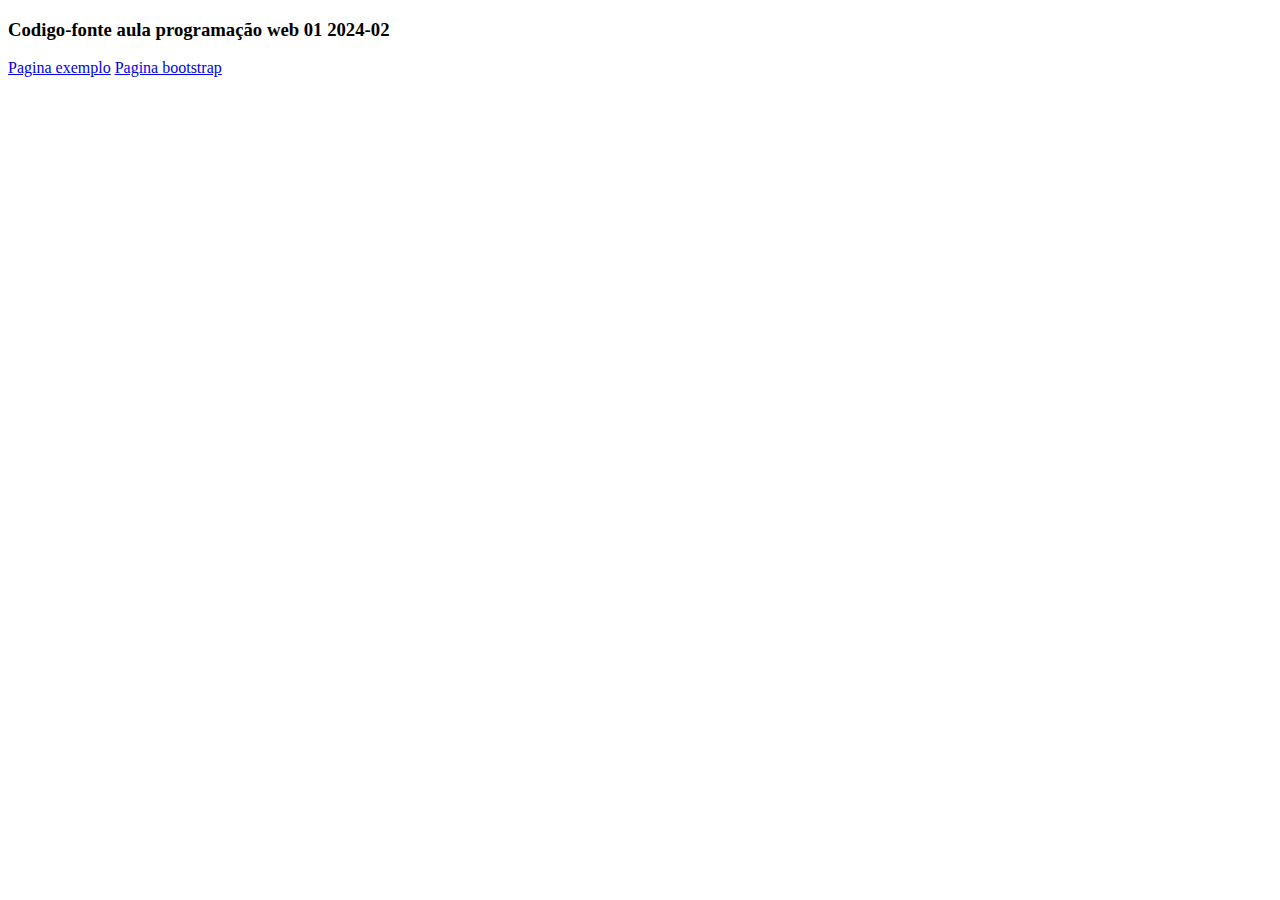
<file: pweb1_2024_2/index.html>
<!DOCTYPE html>
<html lang="en">
<head>
    <meta charset="UTF-8">
    <meta http-equiv="X-UA-Compatible" content="IE=edge">
    <meta name="viewport" content="width=device-width, initial-scale=1.0">
    <title>Document</title>
</head>
<body>
    <h3>Codigo-fonte aula programação web 01 2024-02</h3>
    <a href="exemplos_html_css/index.html">Pagina exemplo</a>
    <a href="bootstrap/index.html">Pagina bootstrap</a>
</body>
</html>
</file>
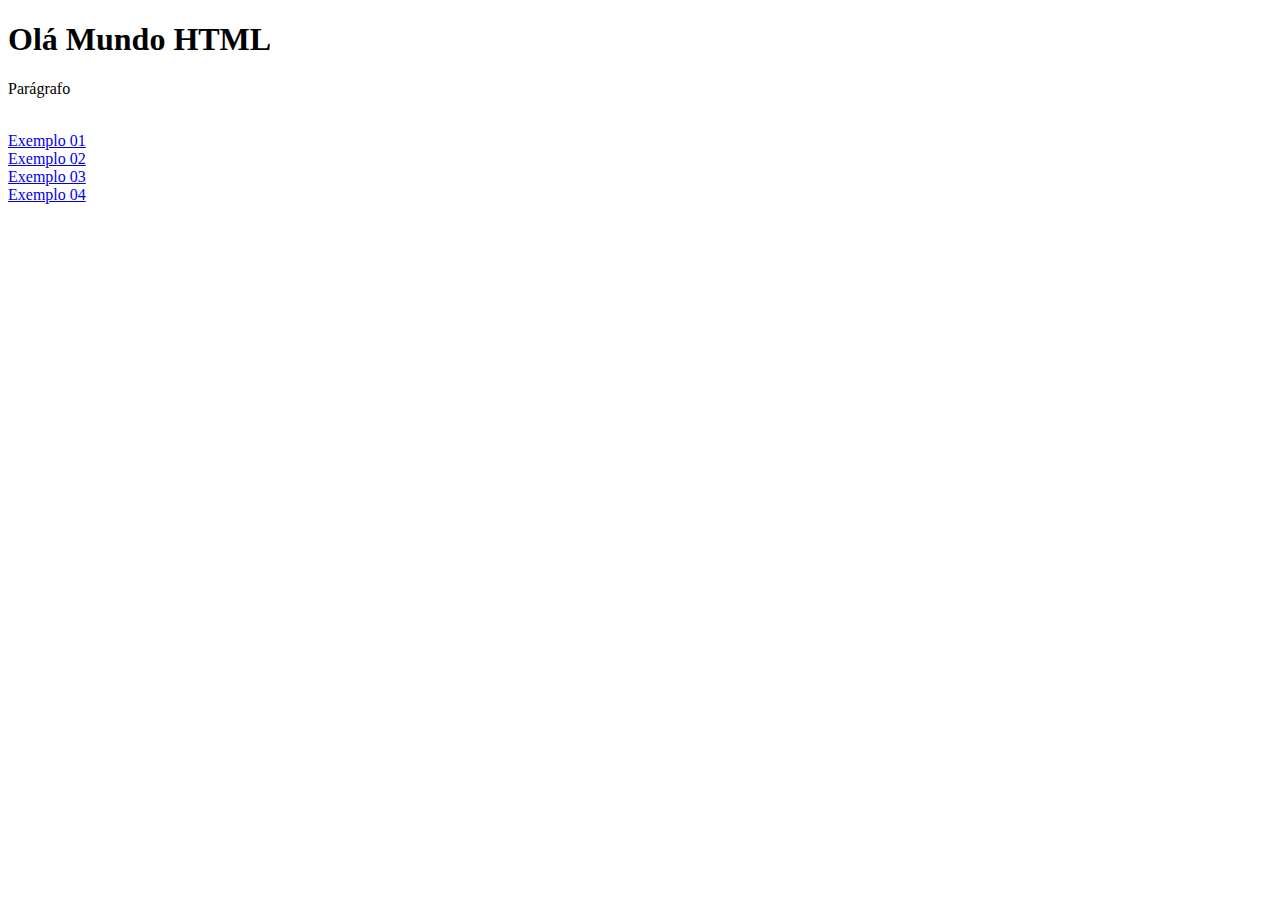
<file: pweb1_2024_2/exemplos_html_css/index.html>
<!DOCTYPE html>
<html lang="en">
<head>
    <meta charset="UTF-8">
    <meta http-equiv="X-UA-Compatible" content="IE=edge">
    <meta name="viewport" content="width=device-width, initial-scale=1.0">
    <title>Document</title>
</head>
<body>
    <h1>Olá Mundo HTML</h1>
    <p>Parágrafo</p>
            
          <br>
          <a href="exemplo01.html"> Exemplo 01 </a><br>
          <a href="exemplo02.html"> Exemplo 02 </a><br>
          <a href="exemplo03.html"> Exemplo 03 </a><br>
          <a href="ex04.html"> Exemplo 04</a><br>


    </body>

</html>
</file>
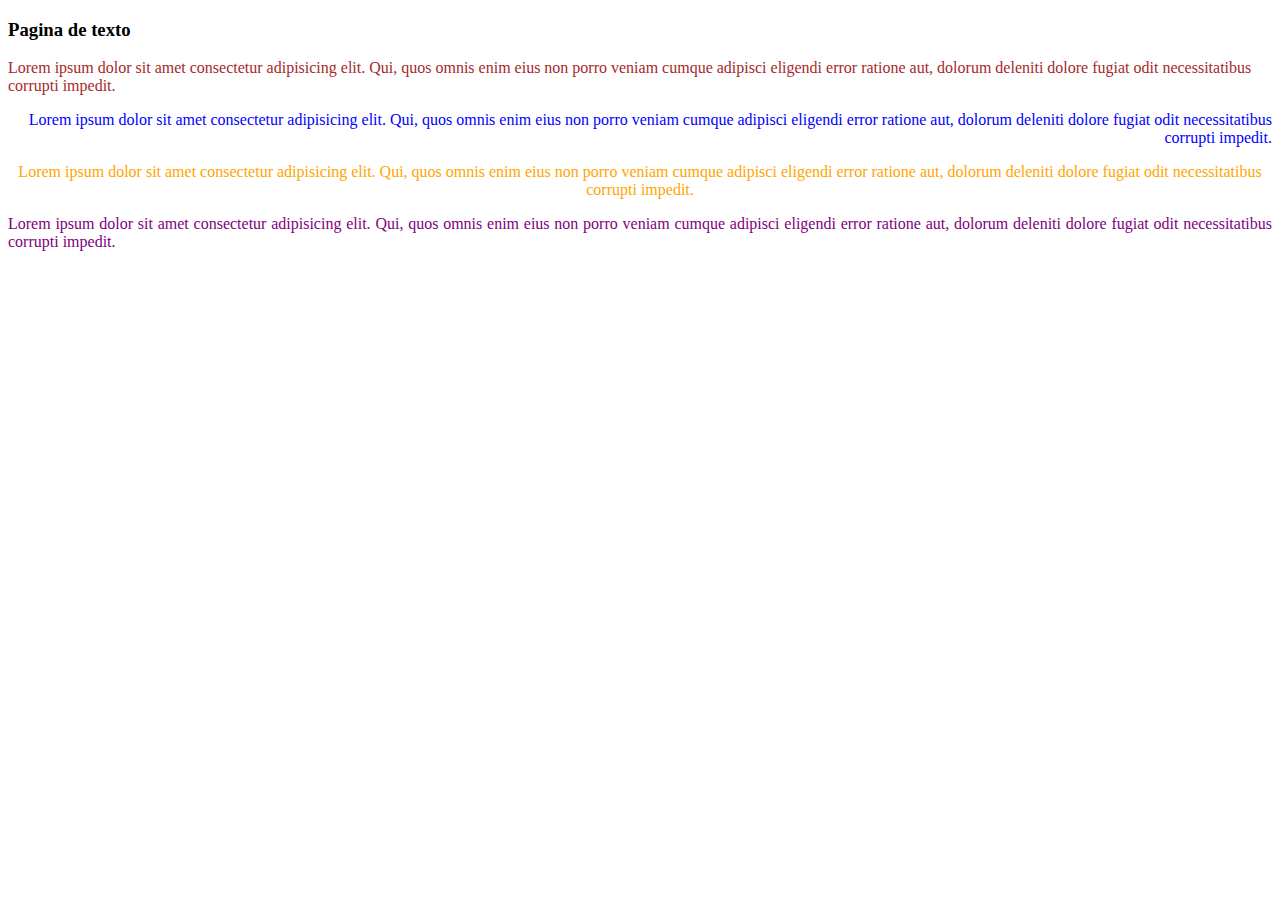
<file: pweb1_2024_2/exemplo02.html>
<!DOCTYPE html>
<html lang="en">
<head>
    <meta charset="UTF-8">
    <meta http-equiv="X-UA-Compatible" content="IE=edge">
    <meta name="viewport" content="width=device-width, initial-scale=1.0">
    <title>Document</title>
    <style>
        .esquerda{
            text-align: left;
            color: brown
        }
        .direita{
            text-align: right;
            color: blue;
        }
        .centro{
            text-align: center;
            color: orange;
        }
        .justificado{
            text-align: justify;
            color: purple;
        }


    </style>

</head>
<body>
    <h3>Pagina de texto</h3>

    <p class="esquerda">Lorem ipsum dolor sit amet consectetur adipisicing elit. Qui, quos omnis enim eius non porro veniam cumque adipisci eligendi error ratione aut, dolorum deleniti dolore fugiat odit necessitatibus corrupti impedit.</p>
    <p class="direita">Lorem ipsum dolor sit amet consectetur adipisicing elit. Qui, quos omnis enim eius non porro veniam cumque adipisci eligendi error ratione aut, dolorum deleniti dolore fugiat odit necessitatibus corrupti impedit.</p>
    <p class="centro">Lorem ipsum dolor sit amet consectetur adipisicing elit. Qui, quos omnis enim eius non porro veniam cumque adipisci eligendi error ratione aut, dolorum deleniti dolore fugiat odit necessitatibus corrupti impedit.</p>
    <p class="justificado">Lorem ipsum dolor sit amet consectetur adipisicing elit. Qui, quos omnis enim eius non porro veniam cumque adipisci eligendi error ratione aut, dolorum deleniti dolore fugiat odit necessitatibus corrupti impedit.</p>





</body>
</html>
</file>
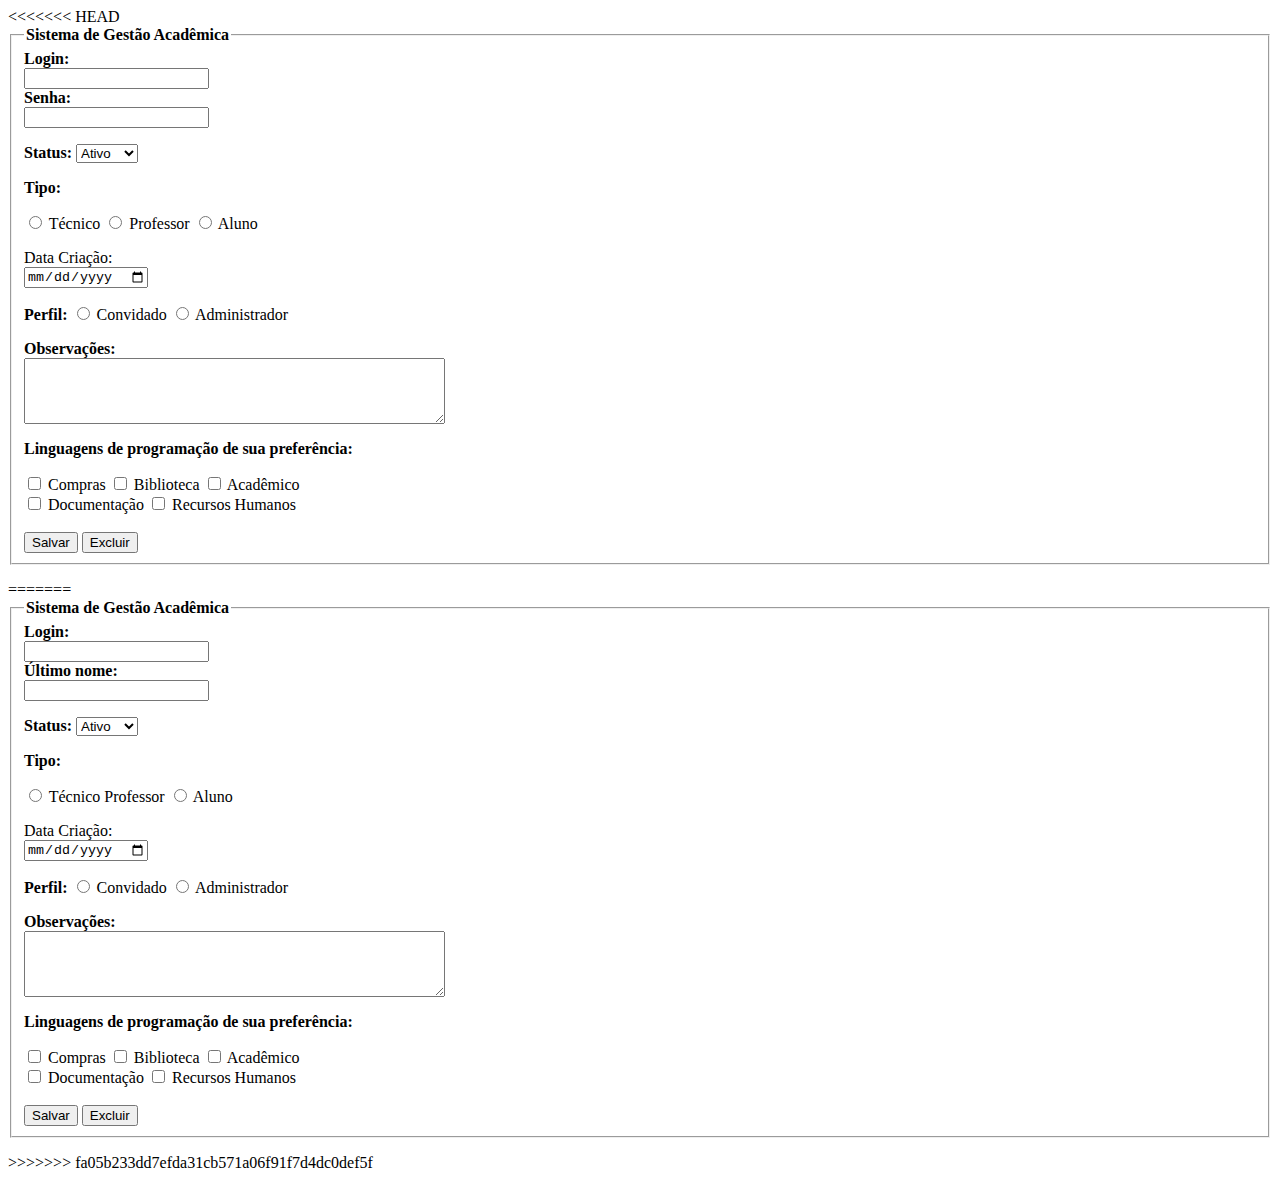
<file: pweb1_2024_2/exercicio02.html>
<<<<<<< HEAD
<!DOCTYPE html>
<html lang="en">

<head>
    <meta charset="UTF-8">
    <meta http-equiv="X-UA-Compatible" content="IE=edge">
    <meta name="viewport" content="width=device-width, initial-scale=1.0">
    <title>Formulário</title>

    <script>
        function salvar(event) {
            const login = document.getElementById('plogin').value;
            const senha = document.getElementById('psenha').value;
            const status = document.getElementById('status').value;
            const tipo = document.querySelector('input[name="tipo"]:checked').value;
            const data = document.getElementById('data').value;
            const perfil = document.querySelector('input[name="perfil"]:checked').value;
            const observacoes = document.getElementById('obs').value;
            const modulos = Array.from(document.querySelectorAll('input[type="checkbox"]:checked'))
            .map(checkbox => checkbox.value)
            .join(', ');

            alert(`Login: ${login}\nSenha: ${senha}\nStatus: ${status}\nTipo: ${tipo}\nData de Criação: ${data}\nPerfil: ${perfil} \nObservações: ${observacoes}\nMódulos: ${modulos}`);
        }

        function excluir() {
            alert("Excluído com sucesso!");
        }
    </script>   
</head>
<body>
    <form>
        <fieldset>
            <legend><strong>Sistema de Gestão Acadêmica</strong></legend>
        
        <strong><label for="plogin">Login:</label></strong><br>
        <input type="text" id="plogin" name="plogin"><br>
        <strong><label for="psenha">Senha:</label></strong><br>
        <input type="text" id="psenha" name="psenha">
    
        <p></p>
        <strong><label for="turno">Status:</label></strong>
        <select name="status" id="status">
        <option value="ativo">Ativo</option>
        <option value="inativo">Inativo</option>
        </select>
        
        
        <p><strong>Tipo:</strong></p>
        <input type="radio" id="tipo" name="fav_language" value="Técnico">
        <label for="Técnico">Técnico</label>
        <input type="radio" id="tipo" name="fav_language" value="professor">
        <label for="professor">Professor</label>
        <input type="radio" id="tipo" name="fav_language" value="aluno">
        <label for="aluno">Aluno</label>

        <p></p>
        <label for="data">Data Criação:</label>
        <br>
        <input type="date" id="data" name="data" class="large-input">

        <p></p>
        <strong>Perfil:</strong>
        <input type="radio" id="perfil" name="fav_language" value="convidado">
        <label for="convidado">Convidado</label>
        <input type="radio" id="perfil" name="fav_language" value="administrador">
        <label for="administrador">Administrador</label><br>

        <p></p>
       <strong><label for="observacoes">Observações:</label></strong> <br>
        <textarea id="obs" name="observacoes" rows="4" cols="50" class="large-input"></textarea>
        
        
        
        <p><strong>Linguagens de programação de sua preferência:</strong></p>
        <input type="checkbox" id="compras" name="compras" value="m1">
        <label for="compras">Compras</label>
        
        <input type="checkbox" id="biblioteca" name="biblioteca" value="m2">
        <label for="biblioteca">Biblioteca</label>
        
        <input type="checkbox" id="acadêmico" name="acadêmico" value="m3">
        <label for="acadêmico">Acadêmico</label><br>
        
        <input type="checkbox" id="documentacao" name="documentacao" value="m1">
        <label for="documentacao">Documentação</label>
        
        <input type="checkbox" id="rechumanos" name="rechumanos" value="m2">
        <label for="rechumanos">Recursos Humanos</label><br>
        

        
        
       
        <br>
        <button onclick="salvar()">Salvar</button>
        <button onclick="excluir()">Excluir</button>
    </fieldset>
    
    </form>    

</body>
=======
<!DOCTYPE html>
<html lang="en">

<head>
    <meta charset="UTF-8">
    <meta http-equiv="X-UA-Compatible" content="IE=edge">
    <meta name="viewport" content="width=device-width, initial-scale=1.0">
    <title>Formulário</title>

    <script>
        function salvar() {
            alert("Salvo com sucesso!");
            return false;
        }

        function excluir() {
            alert("Excluído com sucesso!");
        }
    </script>   
</head>
<body>
    <form>
        <fieldset>
            <legend><strong>Sistema de Gestão Acadêmica</strong></legend>
        
        <strong><label for=“plogin">Login:</label></strong><br>
        <input type="text" id="plogin" name="plogin"><br>
        <strong><label for=“psenha">Último nome:</label></strong><br>
        <input type="text" id="psenha" name="psenha">
    
        <p></p>
        <strong><label for="turno">Status:</label></strong>
        <select name="status" id="status">
        <option value="ativo">Ativo</option>
        <option value="inativo">Inativo</option>
        </select>
        
        
        <p><strong>Tipo:</strong></p>
        <input type="radio" id="Técnico" name="fav_language" value="Técnico">
        <label for="Técnico">Técnico</label
        <input type="radio" id="professor" name="fav_language" value="professor">
        <label for="professor">Professor</label>
        <input type="radio" id="aluno" name="fav_language" value="aluno">
        <label for="aluno">Aluno</label>

        <p></p>
        <label for="data">Data Criação:</label>
        <br>
        <input type="date" id="data" name="data" class="large-input">

        <p></p>
        <strong>Perfil:</strong>
        <input type="radio" id="convidado" name="fav_language" value="convidado">
        <label for="convidado">Convidado</label>
        <input type="radio" id="administrador" name="fav_language" value="administrador">
        <label for="administrador">Administrador</label><br>

        <p></p>
       <strong><label for="observacoes">Observações:</label></strong> <br>
        <textarea id="observacoes" name="observacoes" rows="4" cols="50" class="large-input"></textarea>
        
        
        
        <p><strong>Linguagens de programação de sua preferência:</strong></p>
        <input type="checkbox" id="compras" name="compras" value="m1">
        <label for="compras">Compras</label>
        
        <input type="checkbox" id="biblioteca" name="biblioteca" value="m2">
        <label for="biblioteca">Biblioteca</label>
        
        <input type="checkbox" id="acadêmico" name="acadêmico" value="m3">
        <label for="acadêmico">Acadêmico</label><br>
        
        <input type="checkbox" id="documentacao" name="documentacao" value="m1">
        <label for="documentacao">Documentação</label>
        
        <input type="checkbox" id="rechumanos" name="rechumanos" value="m2">
        <label for="rechumanos">Recursos Humanos</label><br>
        

        
             
       
        <br>
        <button onclick="salvar">Salvar</button>
        <button onclick="excluir">Excluir</button>
    </fieldset>
    
    </form>    
</body>
>>>>>>> fa05b233dd7efda31cb571a06f91f7d4dc0def5f
</html>
</file>
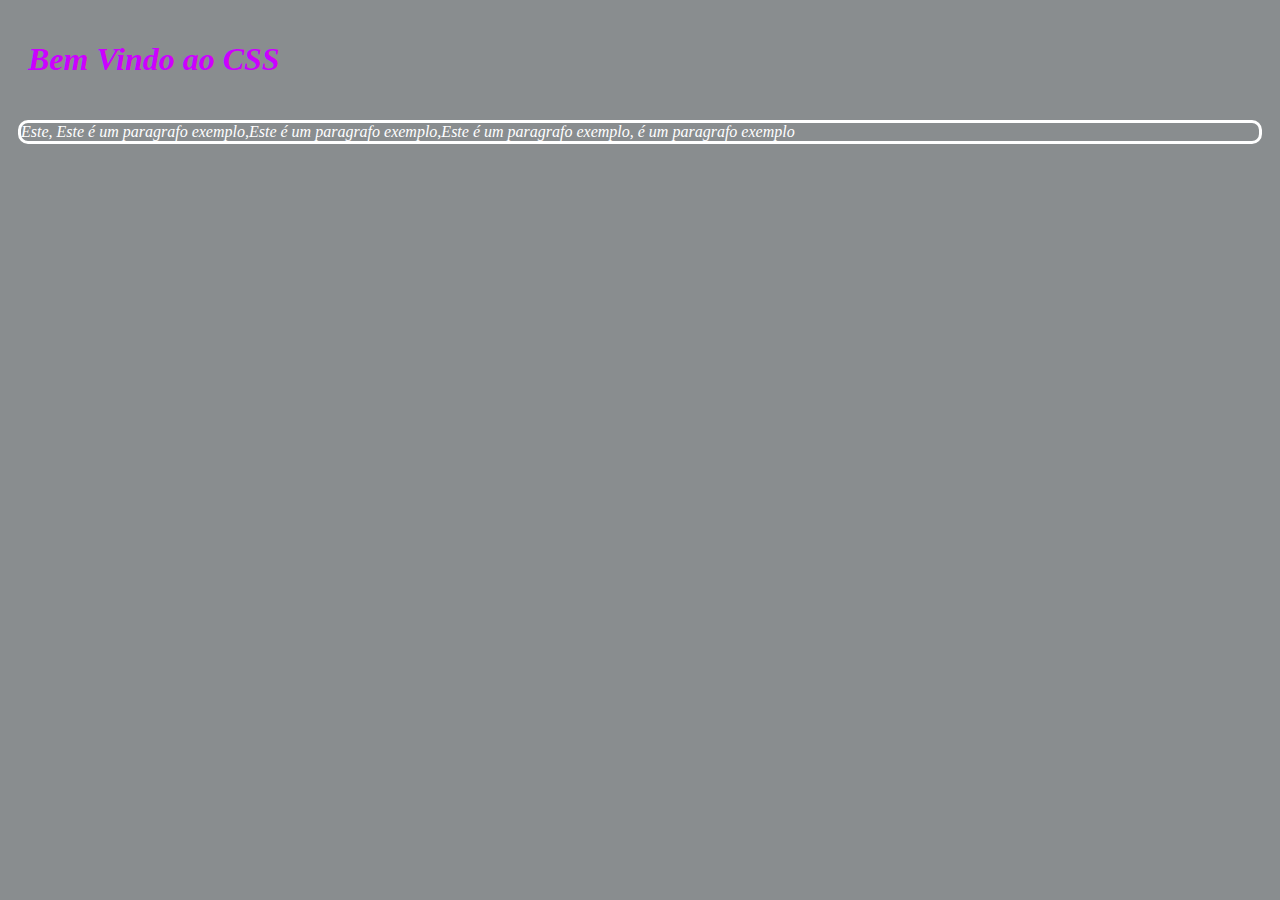
<file: pweb1_2024_2/exemplos_html_css/ex04.html>
<!DOCTYPE html>
<html lang="en">
<head>
    <meta charset="UTF-8">
    <meta http-equiv="X-UA-Compatible" content="IE=edge">
    <meta name="viewport" content="width=device-width, initial-scale=1.0">
    <title>Document</title>
    <link rel="stylesheet" href="style_ex04.css">
</head>
<body>
    <h1>Bem Vindo ao CSS</h1>
    <p>Este, Este é um paragrafo exemplo,Este é um paragrafo exemplo,Este é um paragrafo exemplo, é um paragrafo exemplo</p>
</body>
</html>
</file>
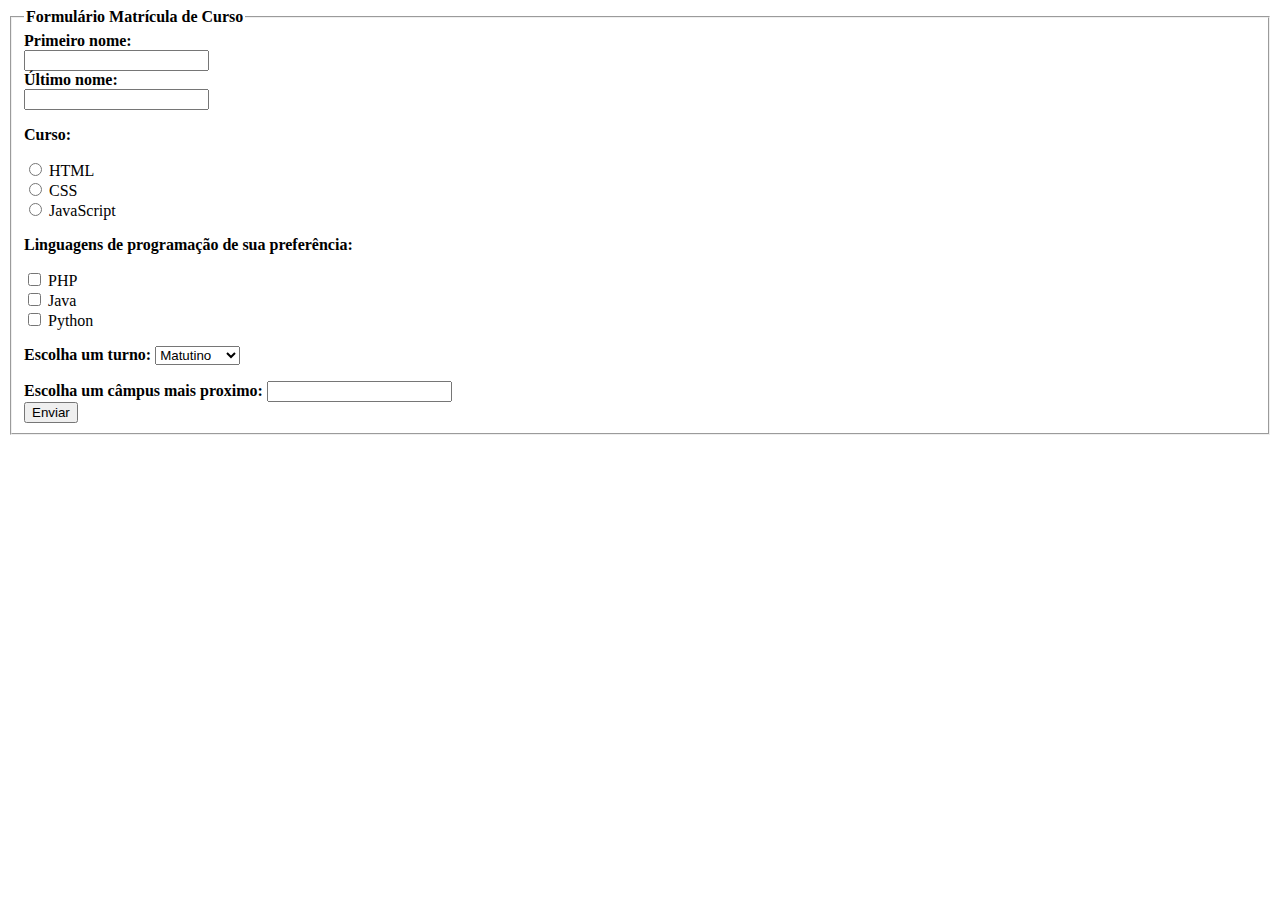
<file: pweb1_2024_2/exemplos_html_css/ex_pratico.html>
<!DOCTYPE html>
<html lang="en">

<head>
    <meta charset="UTF-8">
    <meta http-equiv="X-UA-Compatible" content="IE=edge">
    <meta name="viewport" content="width=device-width, initial-scale=1.0">
    <title>Formulário</title>
</head>
<body>
    <form>
        <fieldset>
            <legend><strong>Formulário Matrícula de Curso</strong></legend>
        
        <strong><label for=“pnome">Primeiro nome:</label></strong><br>
        <input type="text" id="pnome" name="pnome"><br>
        <strong><label for=“unome">Último nome:</label></strong><br>
        <input type="text" id="unome" name="unome">
    

        <p><strong>Curso:</strong></p>
        <input type="radio" id="html" name="fav_language" value="HTML">
        <label for="html">HTML</label><br>
        <input type="radio" id="css" name="fav_language" value="CSS">
        <label for="css">CSS</label><br>
        <input type="radio" id="javascript" name="fav_language" value="JavaScript">
        <label for="javascript">JavaScript</label>

        <p><strong>Linguagens de programação de sua preferência:</strong></p>
        <input type="checkbox" id="materia1" name="materia1" value="m1">
        <label for="materia1">PHP</label><br>
        <input type="checkbox" id="materia2" name="materia2" value="m2">
        <label for="materia2">Java</label><br>
        <input type="checkbox" id="materia3" name="materia3" value="m3">
        <label for="materia3">Python</label>

        <p></p>
        <strong><label for="turno">Escolha um turno:</label></strong>
        <select name="turno" id="turno">
        <option value="Matutino">Matutino</option>
        <option value="vespertino">Vespertino</option>
        <option value="noturno">Noturno</option>
        </select>
        
        <p></p>
        <strong><label for="campus"> Escolha um câmpus mais proximo:</label></strong>
        <input list="escolas" name="campus" id="campus">
        <datalist id="escolas">
        <option value="Chapecó">
        <option value="Xanxerê">
        <option value="Joinvile">
        <option value="Florianópolis">
        <option value="São Miguel do Oeste">
        </datalist>
        <br>
        <button onclick="qualquercoisa">Enviar</button>
    </fieldset>
    
    </form>    
</body>
</html>
</file>
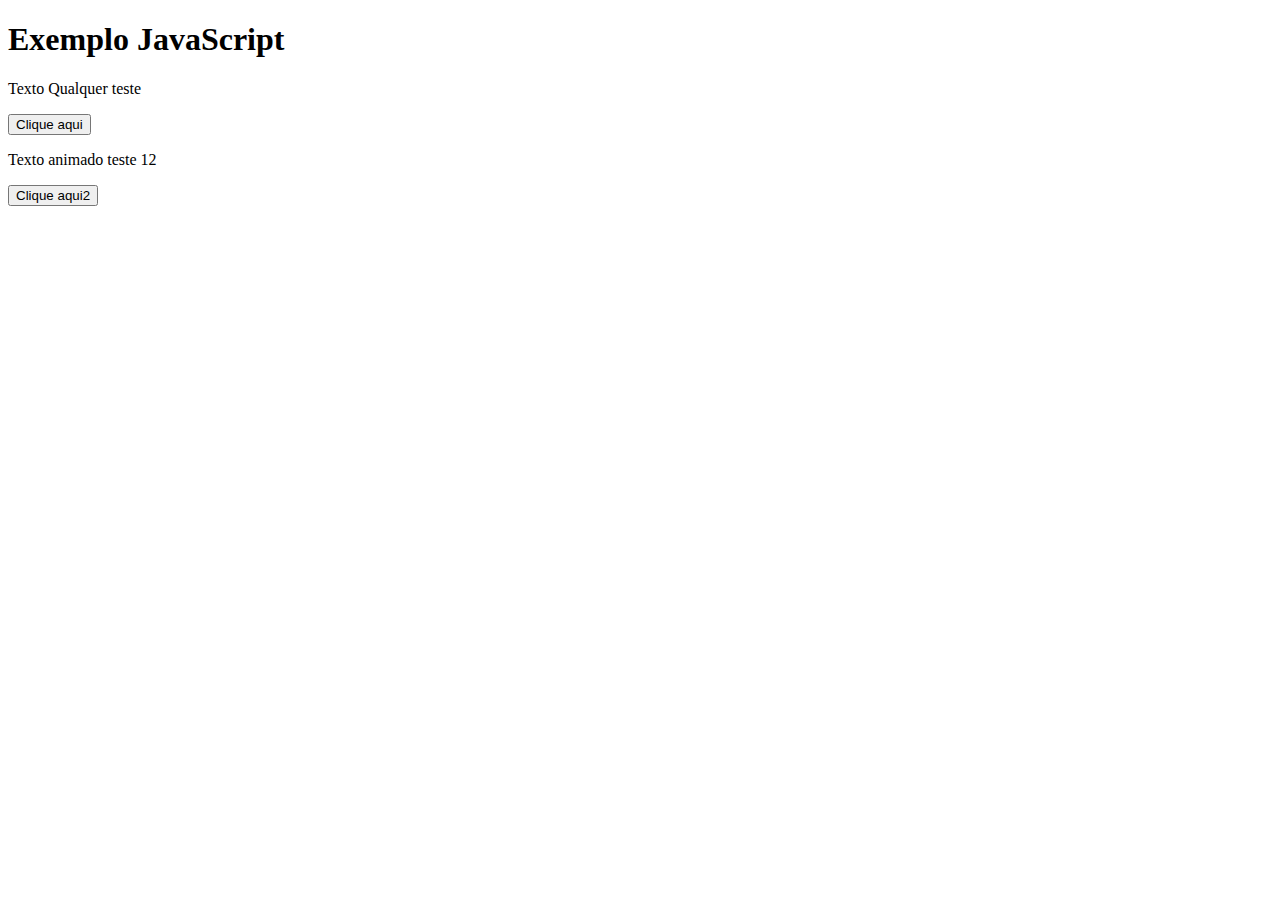
<file: pweb1_2024_2/exemplos_html_css/exemplo01.html>
<!DOCTYPE html>
<html lang="en">
<head>
    <meta charset="UTF-8">
    <meta http-equiv="X-UA-Compatible" content="IE=edge">
    <meta name="viewport" content="width=device-width, initial-scale=1.0">
    <title>Document</title>
    <script>
        /*function VoltaCor(){      
            var conteudo = document.getElementById('conteudo');
            conteudo.style.color = "";
            conteudo.style.backgroundColor = "";
        }
        function MudaCor(){
            var conteudo = document.getElementById('conteudo');
            conteudo.style.color = "blue";
            conteudo.style.backgroundColor = "yellow";
        }*/
        function animacao(){
            var anima = document.getElementById('animacao'); 
            anima.classList.toggle('fade');         
        }
    </script>
    <style>
        #animacao{
            opacity: 1;
            transition: opacity 1s;
        }
        #animacao.fade{
            opacity: 0;
        }
    </style>
</head>
<body>
    <h1>Exemplo JavaScript</h1>
    
    <p id="conteudo">Texto Qualquer teste</p>
    <button onmouseover="MudaCor()" onmouseout="VoltaCor()">Clique aqui</button>
    
    <p id="animacao">Texto animado teste 12</p>
    <button onclick="animacao()">Clique aqui2</button>
    <p></p>
    </body>

</html>
</file>
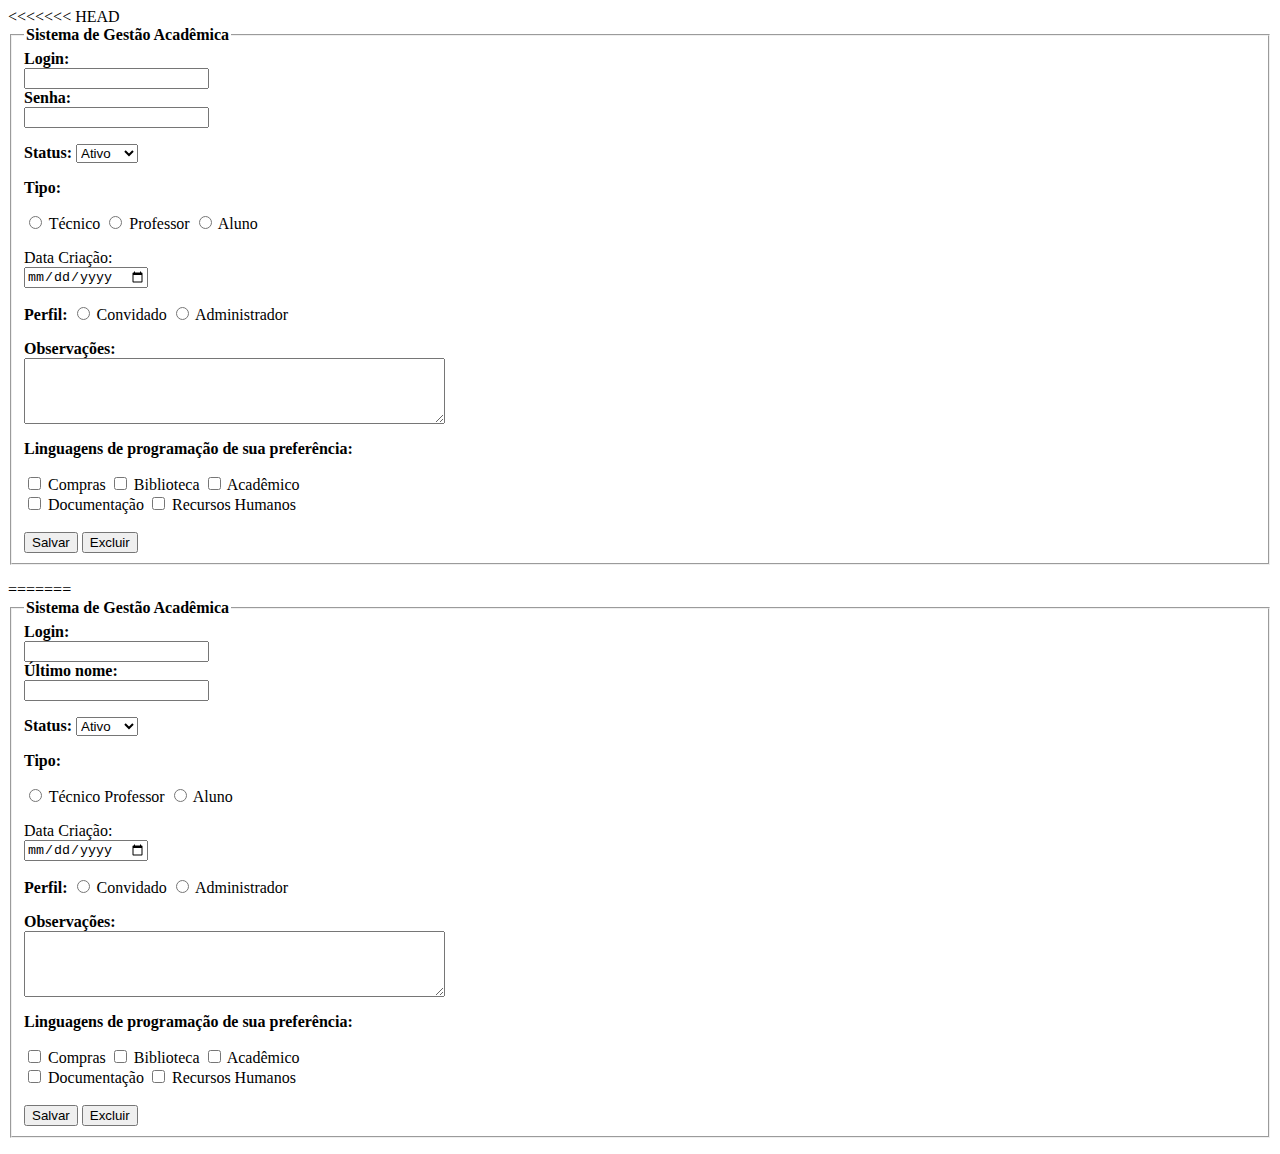
<file: pweb1_2024_2/exemplos_html_css/exemplo02.html>
<<<<<<< HEAD
<!DOCTYPE html>
<html lang="en">

<head>
    <meta charset="UTF-8">
    <meta http-equiv="X-UA-Compatible" content="IE=edge">
    <meta name="viewport" content="width=device-width, initial-scale=1.0">
    <title>Formulário</title>

    <script>
        function salvar(event) {
            const login = document.getElementById('plogin').value;
            const senha = document.getElementById('psenha').value;
            const status = document.getElementById('status').value;
            const tipo = document.querySelector('input[name="tipo"]:checked').value;
            const data = document.getElementById('data').value;
            const perfil = document.querySelector('input[name="perfil"]:checked').value;
            const observacoes = document.getElementById('obs').value;
            const modulos = Array.from(document.querySelectorAll('input[type="checkbox"]:checked'))
            .map(checkbox => checkbox.value)
            .join(', ');

            alert(`Login: ${login}\nSenha: ${senha}\nStatus: ${status}\nTipo: ${tipo}\nData de Criação: ${data}\nPerfil: ${perfil} \nObservações: ${observacoes}\nMódulos: ${modulos}`);
        }

        function excluir() {
            alert("Excluído com sucesso!");
        }
    </script>   
</head>
<body>
    <form>
        <fieldset>
            <legend><strong>Sistema de Gestão Acadêmica</strong></legend>
        
        <strong><label for="plogin">Login:</label></strong><br>
        <input type="text" id="plogin" name="plogin"><br>
        <strong><label for="psenha">Senha:</label></strong><br>
        <input type="text" id="psenha" name="psenha">
    
        <p></p>
        <strong><label for="turno">Status:</label></strong>
        <select name="status" id="status">
        <option value="ativo">Ativo</option>
        <option value="inativo">Inativo</option>
        </select>
        
        
        <p><strong>Tipo:</strong></p>
        <input type="radio" id="tipo" name="fav_language" value="Técnico">
        <label for="Técnico">Técnico</label>
        <input type="radio" id="tipo" name="fav_language" value="professor">
        <label for="professor">Professor</label>
        <input type="radio" id="tipo" name="fav_language" value="aluno">
        <label for="aluno">Aluno</label>

        <p></p>
        <label for="data">Data Criação:</label>
        <br>
        <input type="date" id="data" name="data" class="large-input">

        <p></p>
        <strong>Perfil:</strong>
        <input type="radio" id="perfil" name="fav_language" value="convidado">
        <label for="convidado">Convidado</label>
        <input type="radio" id="perfil" name="fav_language" value="administrador">
        <label for="administrador">Administrador</label><br>

        <p></p>
       <strong><label for="observacoes">Observações:</label></strong> <br>
        <textarea id="obs" name="observacoes" rows="4" cols="50" class="large-input"></textarea>
        
        
        
        <p><strong>Linguagens de programação de sua preferência:</strong></p>
        <input type="checkbox" id="compras" name="compras" value="m1">
        <label for="compras">Compras</label>
        
        <input type="checkbox" id="biblioteca" name="biblioteca" value="m2">
        <label for="biblioteca">Biblioteca</label>
        
        <input type="checkbox" id="acadêmico" name="acadêmico" value="m3">
        <label for="acadêmico">Acadêmico</label><br>
        
        <input type="checkbox" id="documentacao" name="documentacao" value="m1">
        <label for="documentacao">Documentação</label>
        
        <input type="checkbox" id="rechumanos" name="rechumanos" value="m2">
        <label for="rechumanos">Recursos Humanos</label><br>
        

        
        
       
        <br>
        <button onclick="salvar()">Salvar</button>
        <button onclick="excluir()">Excluir</button>
    </fieldset>
    
    </form>    

</body>
=======
<!DOCTYPE html>
<html lang="en">

<head>
    <meta charset="UTF-8">
    <meta http-equiv="X-UA-Compatible" content="IE=edge">
    <meta name="viewport" content="width=device-width, initial-scale=1.0">
    <title>Formulário</title>

    <script>
        function salvar() {
            alert("Salvo com sucesso!");
            return false;
        }

        function excluir() {
            alert("Excluído com sucesso!");
        }
    </script>   
</head>
<body>
    <form>
        <fieldset>
            <legend><strong>Sistema de Gestão Acadêmica</strong></legend>
        
        <strong><label for=“plogin">Login:</label></strong><br>
        <input type="text" id="plogin" name="plogin"><br>
        <strong><label for=“psenha">Último nome:</label></strong><br>
        <input type="text" id="psenha" name="psenha">
    
        <p></p>
        <strong><label for="turno">Status:</label></strong>
        <select name="status" id="status">
        <option value="ativo">Ativo</option>
        <option value="inativo">Inativo</option>
        </select>
        
        
        <p><strong>Tipo:</strong></p>
        <input type="radio" id="Técnico" name="fav_language" value="Técnico">
        <label for="Técnico">Técnico</label
        <input type="radio" id="professor" name="fav_language" value="professor">
        <label for="professor">Professor</label>
        <input type="radio" id="aluno" name="fav_language" value="aluno">
        <label for="aluno">Aluno</label>

        <p></p>
        <label for="data">Data Criação:</label>
        <br>
        <input type="date" id="data" name="data" class="large-input">

        <p></p>
        <strong>Perfil:</strong>
        <input type="radio" id="convidado" name="fav_language" value="convidado">
        <label for="convidado">Convidado</label>
        <input type="radio" id="administrador" name="fav_language" value="administrador">
        <label for="administrador">Administrador</label><br>

        <p></p>
       <strong><label for="observacoes">Observações:</label></strong> <br>
        <textarea id="observacoes" name="observacoes" rows="4" cols="50" class="large-input"></textarea>
        
        
        
        <p><strong>Linguagens de programação de sua preferência:</strong></p>
        <input type="checkbox" id="compras" name="compras" value="m1">
        <label for="compras">Compras</label>
        
        <input type="checkbox" id="biblioteca" name="biblioteca" value="m2">
        <label for="biblioteca">Biblioteca</label>
        
        <input type="checkbox" id="acadêmico" name="acadêmico" value="m3">
        <label for="acadêmico">Acadêmico</label><br>
        
        <input type="checkbox" id="documentacao" name="documentacao" value="m1">
        <label for="documentacao">Documentação</label>
        
        <input type="checkbox" id="rechumanos" name="rechumanos" value="m2">
        <label for="rechumanos">Recursos Humanos</label><br>
        

        
             
       
        <br>
        <button onclick="salvar">Salvar</button>
        <button onclick="excluir">Excluir</button>
    </fieldset>
    
    </form>    
</body>

</html>
</file>
<file: pweb1_2024_2/exemplos_html_css/style_ex04.css>
body{
    background-color: rgb(137, 141, 143);
    font-style: italic;

}
h1{
    color:rgb(204, 0, 255);
    padding: 20px;
}
p{
    color: white;
    border: solid;
    margin: 10px;
    border-radius: 10px;
}
</file>
